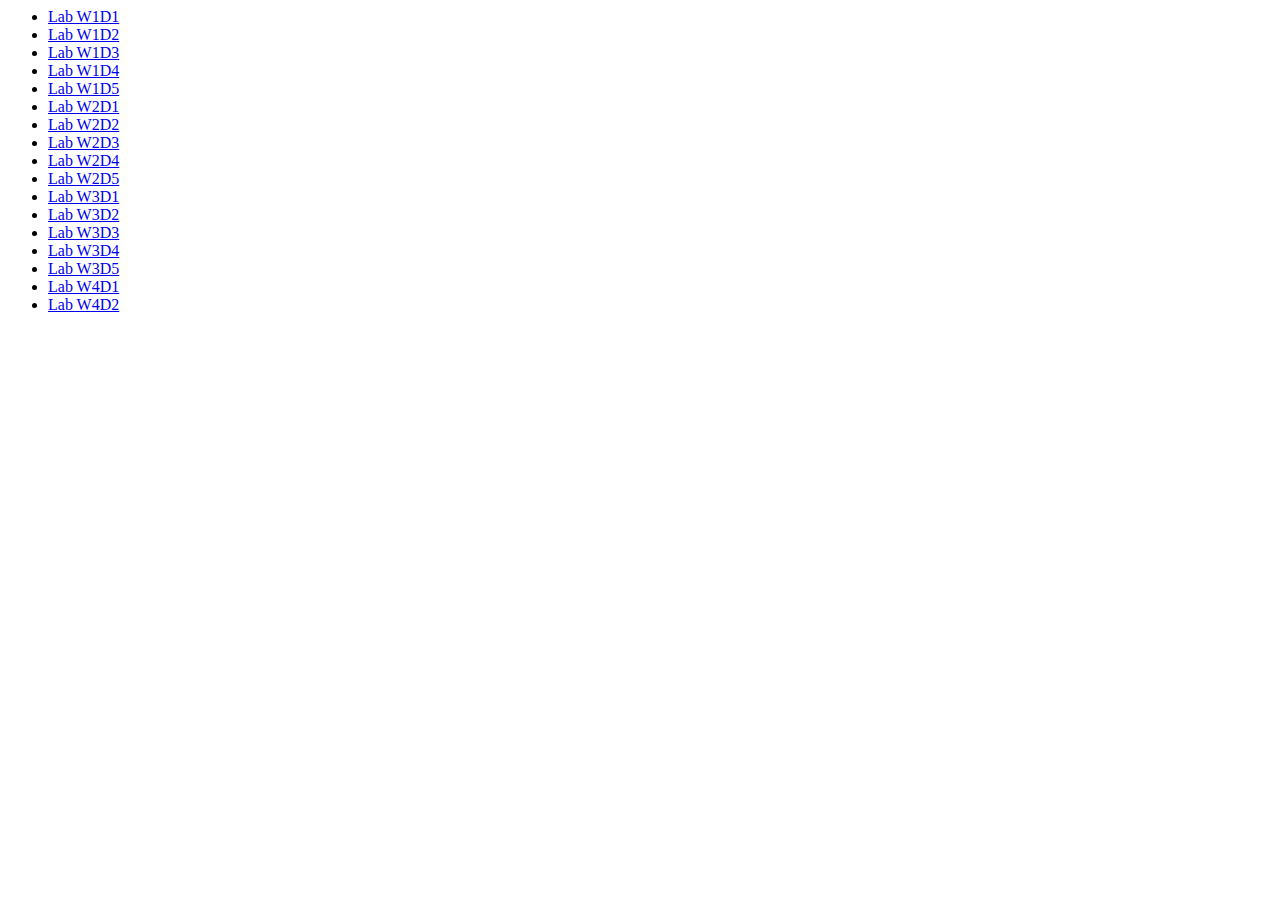
<file: index.html>
<html>
<head>
</head>
<body>
	<ul>
		<li><a target="_blank" href="labW1D1/index.html">Lab W1D1</a></li>
		<li><a target="_blank" href="labW1D2/index.html">Lab W1D2</a></li>
		<li><a target="_blank" href="labW1D3/index.html">Lab W1D3</a></li>
		<li><a target="_blank" href="labW1D4/index.html">Lab W1D4</a></li>
		<li><a target="_blank" href="labW1D5/index.html">Lab W1D5</a></li>
		<li><a target="_blank" href="labW2D1/index.html">Lab W2D1</a></li>
		<li><a target="_blank" href="labW2D2/index.html">Lab W2D2</a></li>
		<li><a target="_blank" href="labW2D3/index.html">Lab W2D3</a></li>
		<li><a target="_blank" href="labW2D4/index.html">Lab W2D4</a></li>
		<li><a target="_blank" href="labW2D5/index.html">Lab W2D5</a></li>
		<li><a target="_blank" href="labW3D1/index.html">Lab W3D1</a></li>
		<li><a target="_blank" href="labW3D2/index.html">Lab W3D2</a></li>
		<li><a target="_blank" href="labW3D3/index.html">Lab W3D3</a></li>
		<li><a target="_blank" href="labW3D4/index.html">Lab W3D4</a></li>
		<li><a target="_blank" href="labW3D5/index.html">Lab W3D5</a></li>
		<li><a target="_blank" href="labW4D1/index.html">Lab W4D1</a></li>
		<li><a target="_blank" href="labW4D2/index.html">Lab W4D2</a></li>
	</ul>
</body>
</html>
</file>
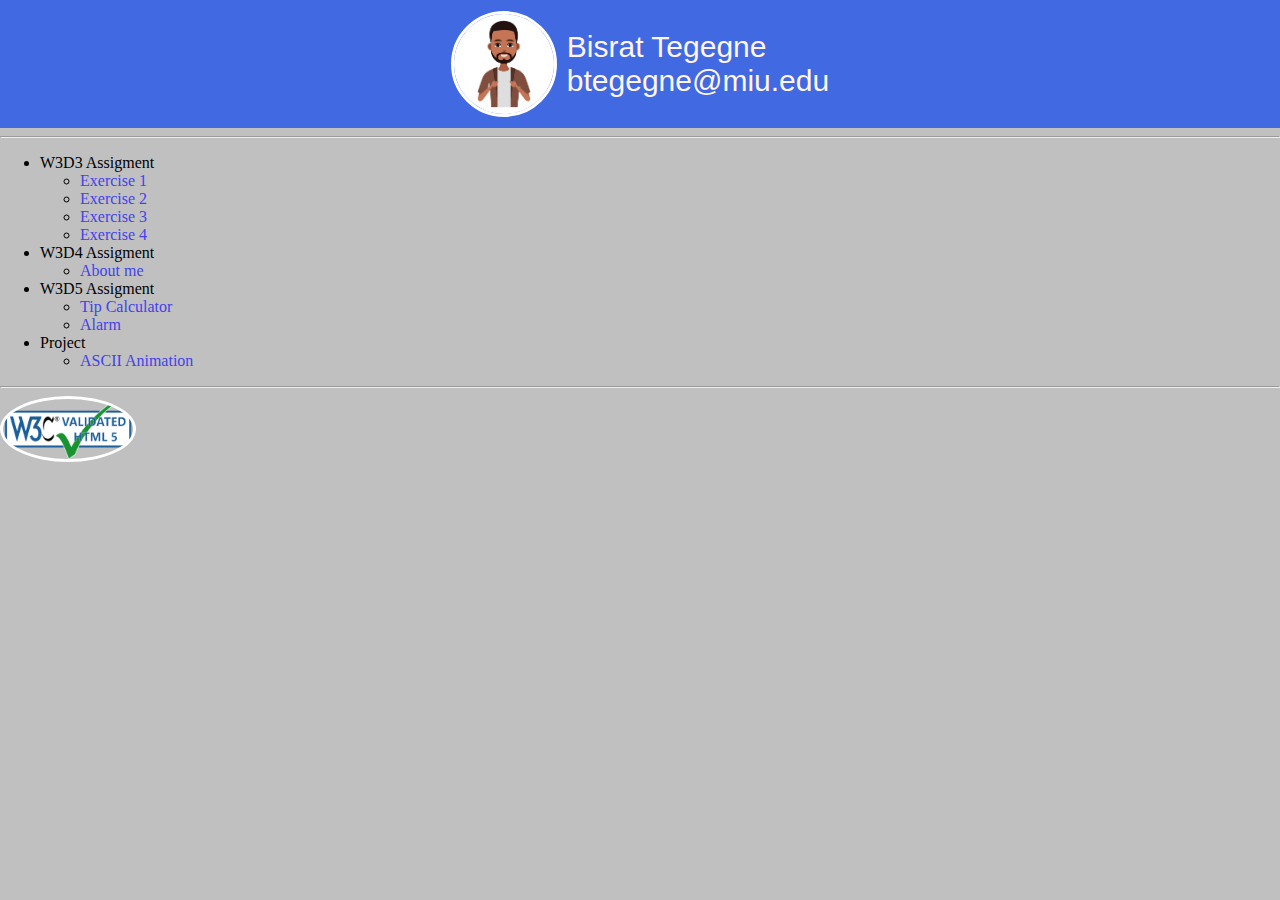
<file: CS301/index.html>
<!DOCTYPE html>
<html lang="en">
<head>
    <meta charset="UTF-8">
    <meta http-equiv="X-UA-Compatible" content="IE=edge">
    <meta name="viewport" content="width=device-width, initial-scale=1.0">
    <title>Bisrat GitHub Tester</title>
    <link rel="stylesheet" href="index.css">
</head>
<body>
    <div class="profile">
         <img src="face.jpg" alt="profile_picture" height="100" width="100">
         <p class="name">
            Bisrat Tegegne <br>
            btegegne@miu.edu
          </p>
         
        
    </div>
   <hr>
    <ul>
        <li>W3D3 Assigment
            
            <ul>
                <li><a href="W3D3_HTML_assigment/aboutMe_Q1.html">Exercise 1</a></li>
                <li><a href="W3D3_HTML_assigment/Q2_MyBusiness.html">Exercise 2</a></li>
                <li><a href="W3D3_HTML_assigment/Q3.html">Exercise 3</a></li>
                <li><a href="W3D3_HTML_assigment/Q4_Calculator.html">Exercise 4</a></li>
                
            </ul>
        </li>
       
        <li> W3D4 Assigment
            <ul>
                <li><a href="W3D4_css_Assigment/index.html">About me</a></li>
            </ul>

        </li>
        <li> W3D5 Assigment
            <ul>
                <li><a href="W3D5_Assignment/tip_calculator/Tip Calculator.html">Tip Calculator</a></li>
                <li><a href="W3D5_Assignment/alarm/skeleton/alarm.html">Alarm</a></li>
            </ul>

        </li>
        <li> Project
            <ul>
                <li><a href="project/ascii_animation (1)/ascii.html">ASCII Animation</a></li>
                
            </ul>

        </li>
       
    </ul>
    <hr>
    <a href="https://validator.w3.org/check/referer">
        <img src="validate.png" alt="html validator" referrerpolicy="no-referrer-when-downgrade" width="130" height="60"/>
    </a>
</body>
</html>
</file>
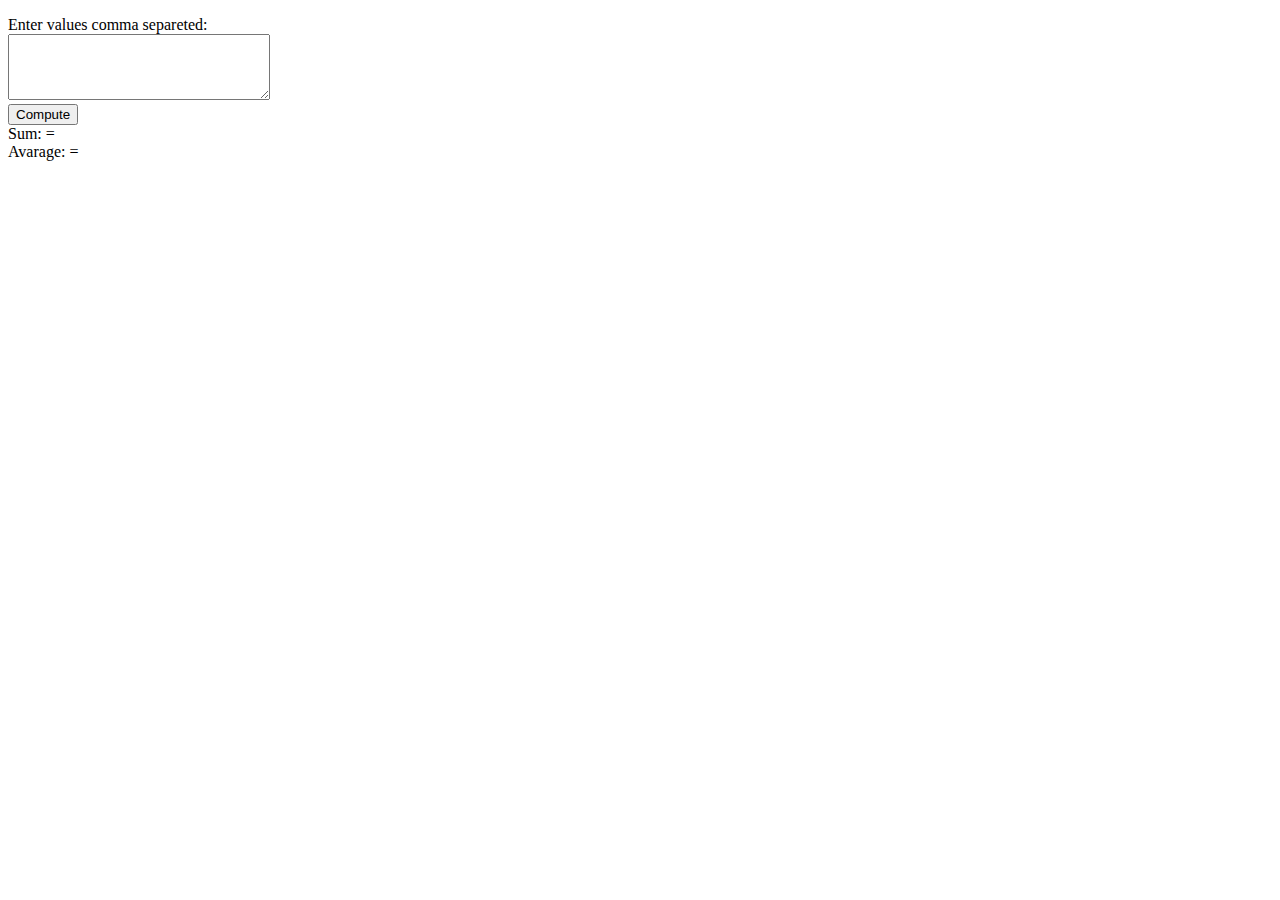
<file: quizee.html>
<!DOCTYPE html>
<html lang="en">
<head>
    <meta charset="UTF-8">
    <script src="qizee_script.js"></script>
    <title>Avarage and Sum calculator</title>
</head>
<body>
    <p>
        Enter values comma separeted: <br>
        <textarea id="txtInput" cols="30" rows="4"></textarea><br>
        <button onclick="sumAvg()">Compute</button><br>
        Sum: <span id="sum"> = </span><br>
        Avarage: <span id="avg"> = </span>

    </p>
</body>
</html>
</file>
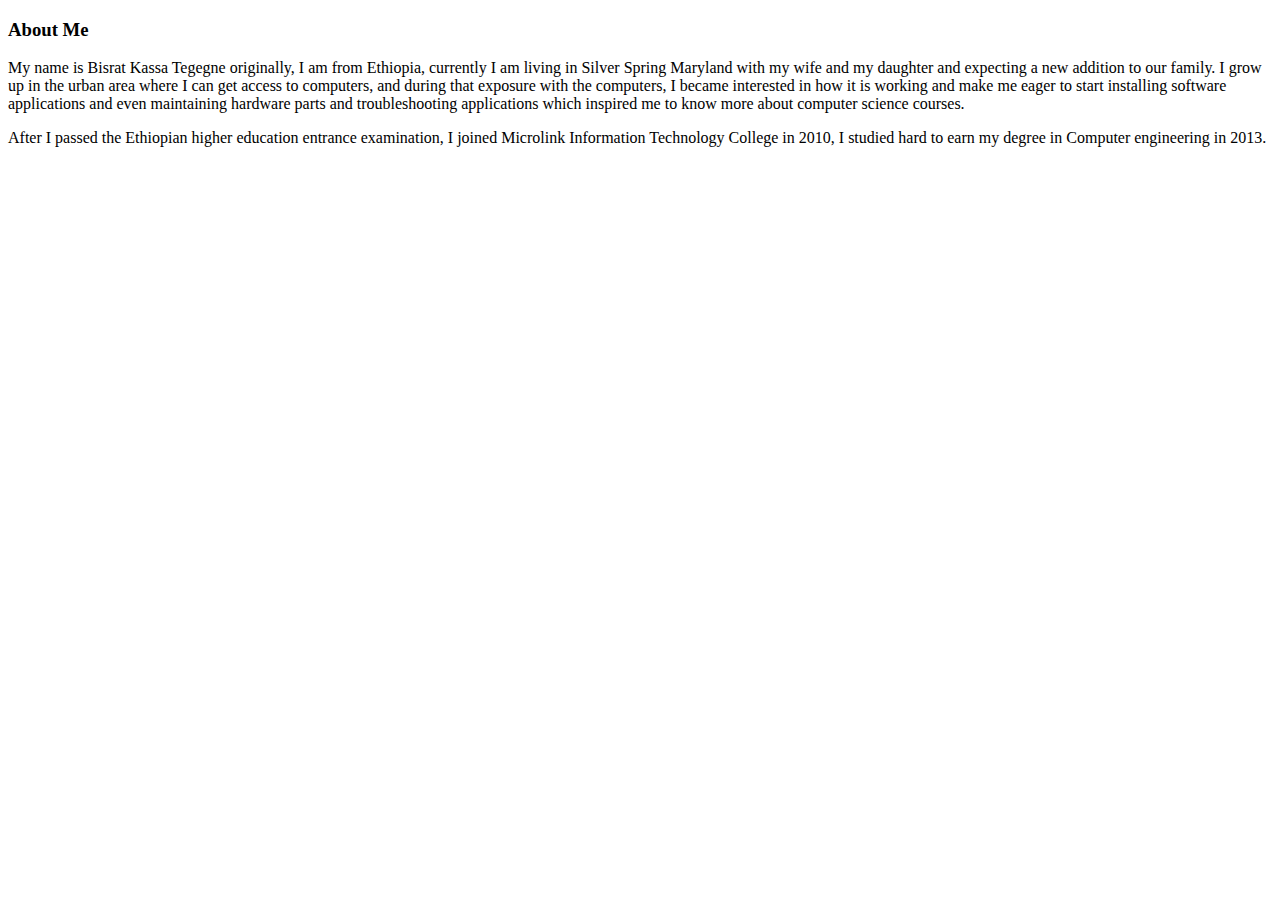
<file: W3D3_HTML_assigment/aboutMe_Q1.html>
<!DOCTYPE html>
<html lang="en">
<head>
    <meta charset="UTF-8">
    <title>About Me</title>
</head>
<body>
   <h3>About Me</h3>
   <p>My name is Bisrat Kassa Tegegne originally, I am from Ethiopia, currently I am living in Silver Spring Maryland with my wife and my daughter and expecting a new addition to our family.  I grow up in the urban area where I can get access to computers, and during that exposure with the computers, I became interested in how it is working and make me eager to start installing software applications and even maintaining hardware parts and troubleshooting applications which inspired me to know more about computer science courses.
   </p>
   <p>
    After I passed the Ethiopian higher education entrance examination, I joined Microlink Information Technology College in 2010, I studied hard to earn my degree in Computer engineering in 2013.
    </p> 
</body>
</html>
</file>
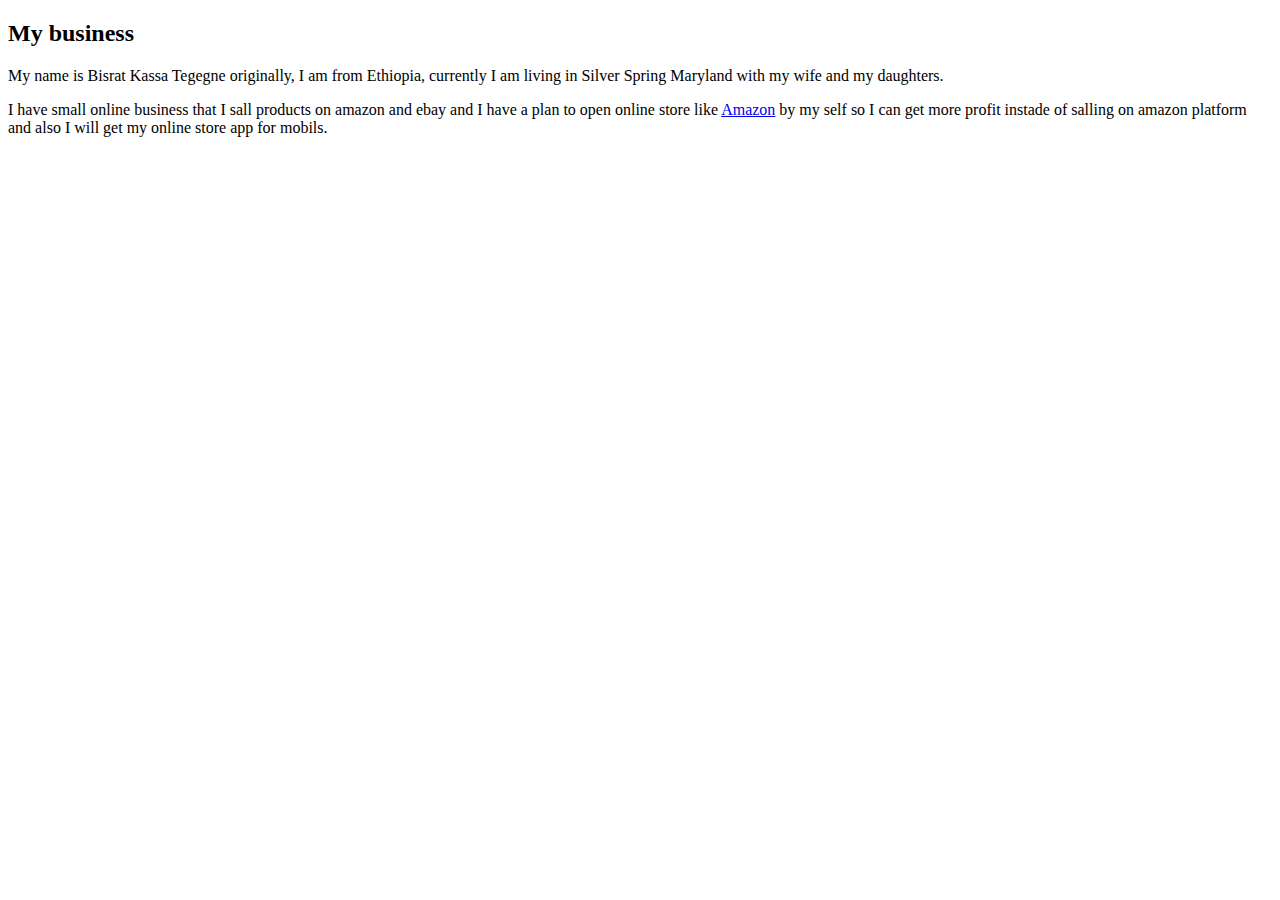
<file: W3D3_HTML_assigment/Q2_MyBusiness.html>
<!DOCTYPE html>
<html lang="en">
<head>
    <meta charset="UTF-8">
    <title>Document</title>
</head>
<body>
    <h2>My business</h2>
    <p>
        My name is Bisrat Kassa Tegegne originally, I am from Ethiopia, currently I am living in Silver Spring Maryland with my wife and my daughters.
    </p>
    <p>
        I have  small online business that I sall products on amazon and ebay and I have a plan to open online store like <a href="www.amazon.com">Amazon</a>  by my self so I can get more profit instade of salling on amazon platform and also I will get my online store app for mobils.  
    </p>
</body>
</html>
</file>
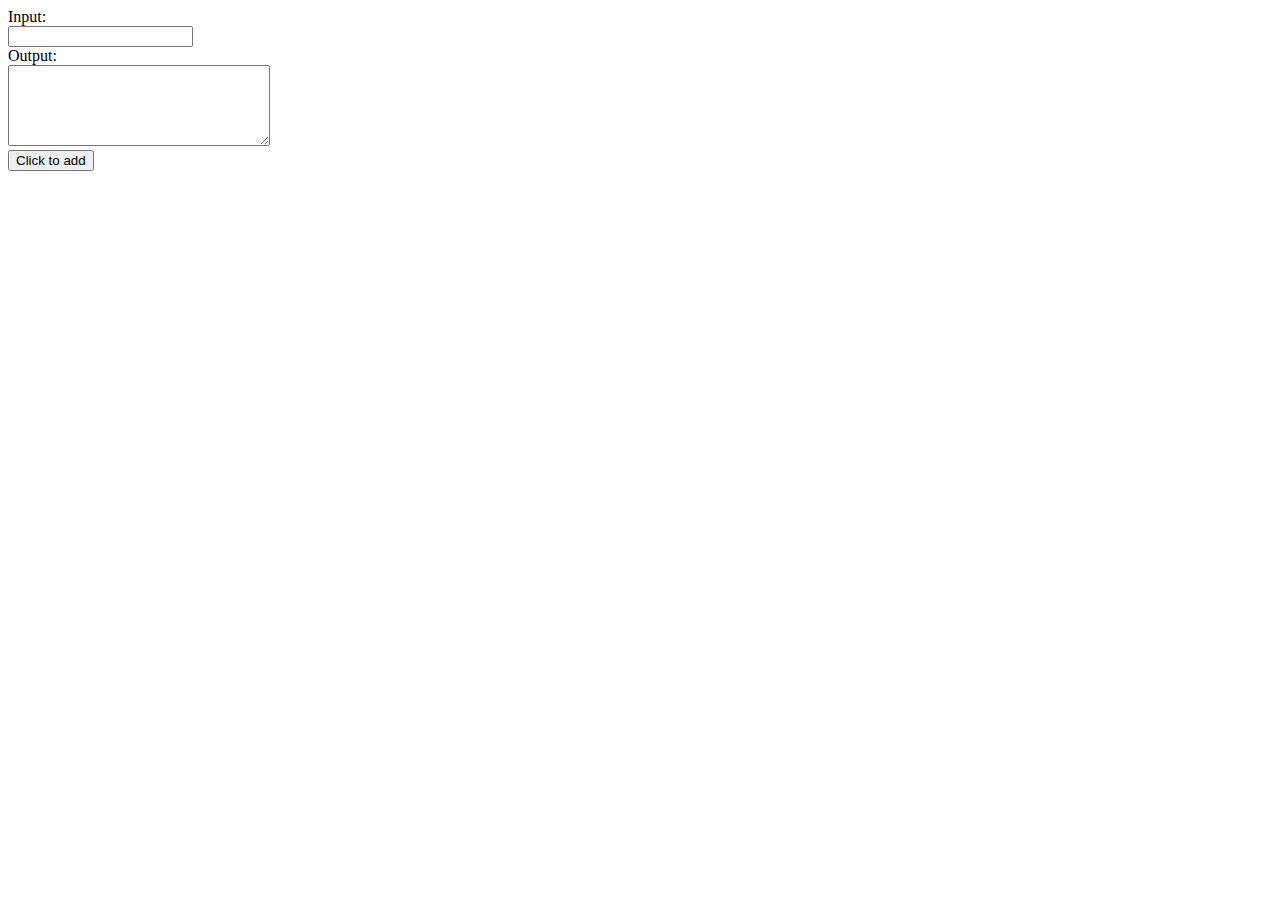
<file: W3D3_HTML_assigment/Q3.html>
<!DOCTYPE html>
<html lang="en">
<head>
    <meta charset="UTF-8">
    <title>Document</title>
    <script src="Q3_Script.js"></script>
</head>
<body>
    Input: <br>
    <input type="text" id="input"><br>
    Output: <br>
    <textarea name="" id="text_area" cols="30" rows="5"></textarea><br>
    <button onclick="add()">Click to add</button>

</body>
</html>
</file>
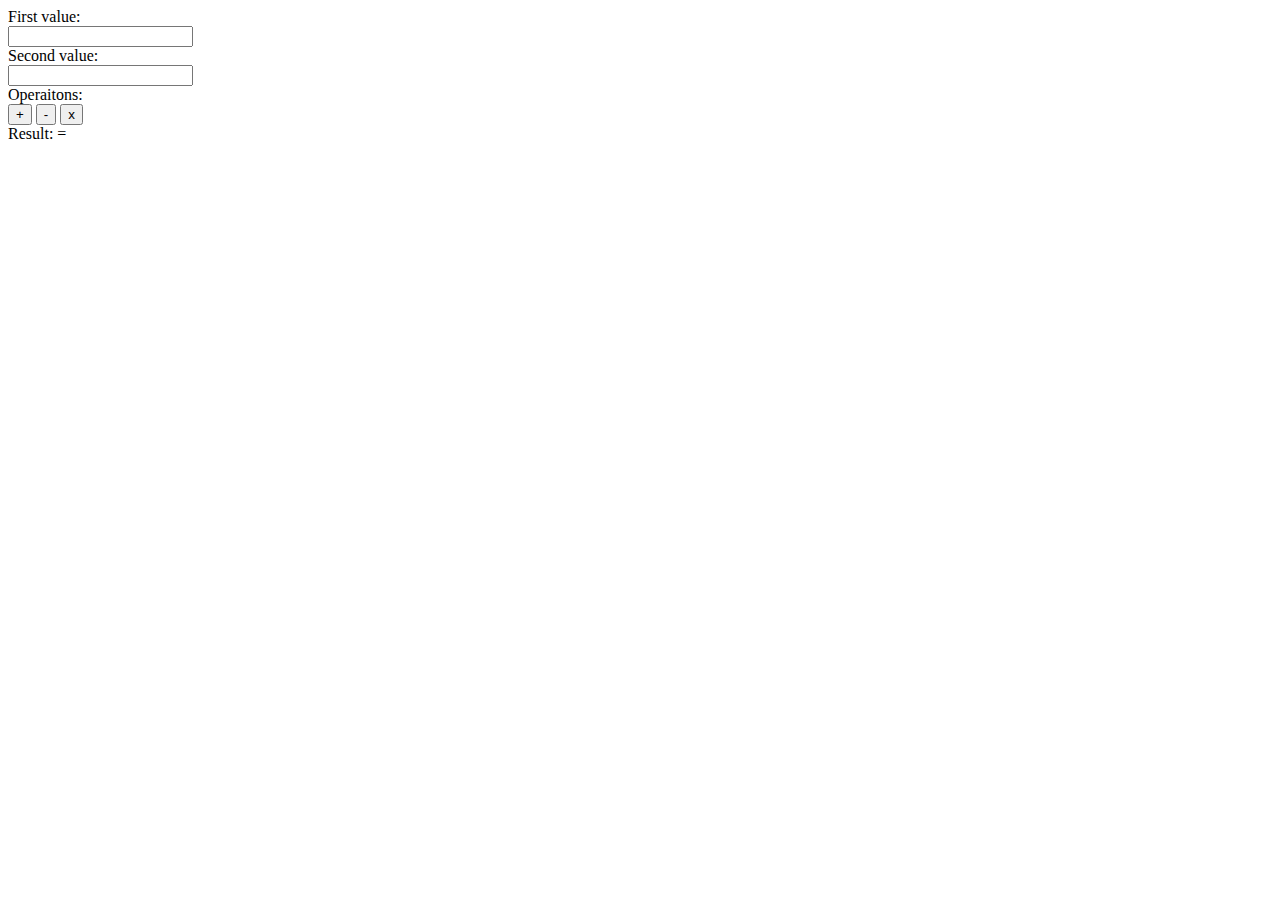
<file: W3D3_HTML_assigment/Q4_Calculator.html>
<!DOCTYPE html>
<html lang="en">
<head>
    <meta charset="UTF-8">
    <title>My Calculator</title>
    <script src="Q4_script.js"></script>
</head>
<body>
    First value: <br>
    <input type="text" id="first"><br>
    Second value: <br>
    <input type="text" id="second"> <br>
    Operaitons: <br>
    <button onclick="add()">+</button>
    <button onclick="minus()">-</button>
    <button onclick="mult()">x</button><br>
    Result:
    <span id="output">=</span>

</body>
</html>
</file>
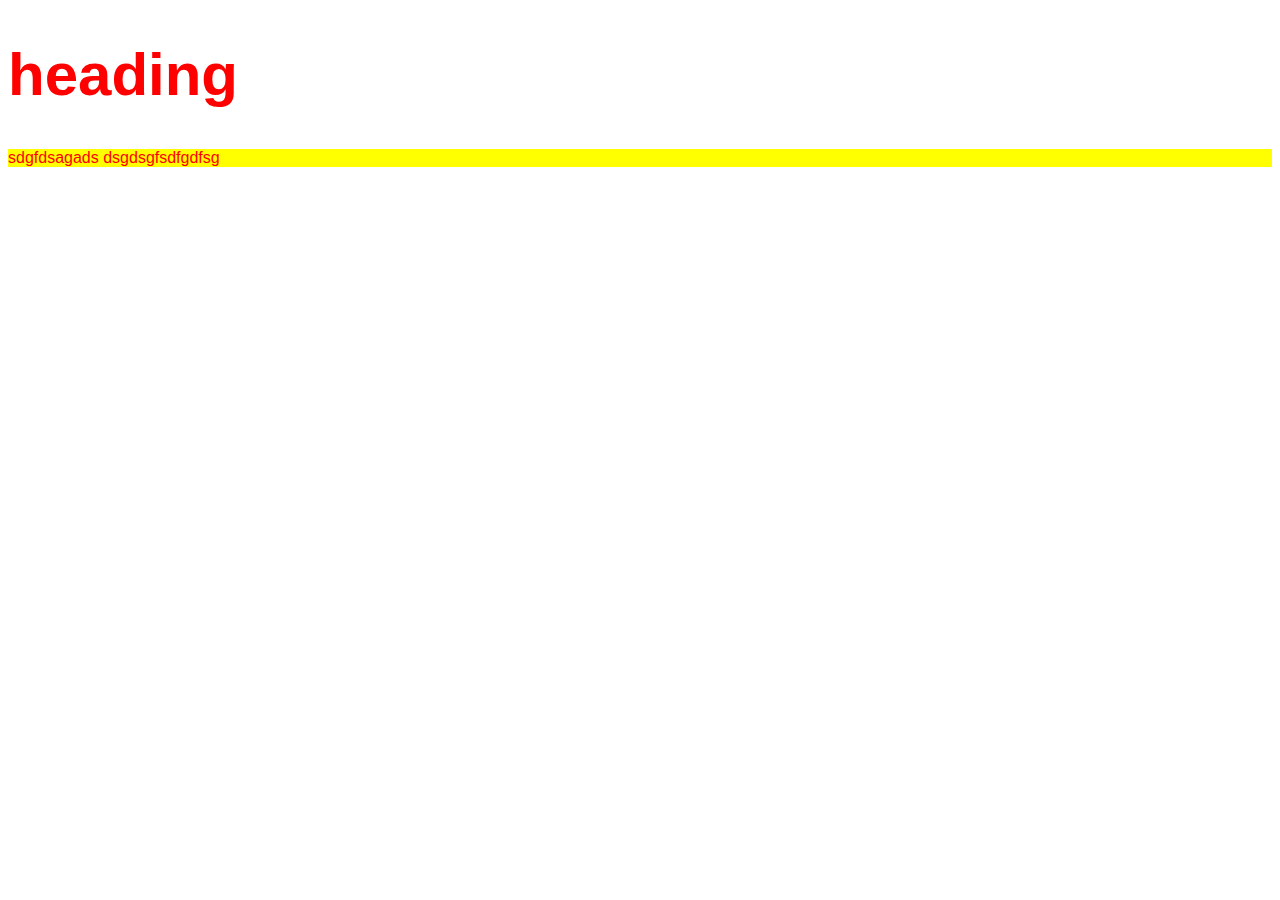
<file: W3D4_css_Assigment/Q.html>
<!DOCTYPE html>
<html lang="en">
<head>
    <meta charset="UTF-8">

    <title>Document</title>
    <style>
.fontColor{
    font-family: arial;
    color: red
}
p {
background-color: yellow;
}
h1{
font-size: 60px;
}
    </style>
</head>
<body>
    <h1 class="fontColor">heading</h1>
    <p class="fontColor">sdgfdsagads dsgdsgfsdfgdfsg</p>
</body>
</html>
</file>
<file: CS301/index.css>
body{
    background-color: silver;
    margin-top: 0ch;
    margin-left: 0px;
    margin-right: 0pt;
}
.profile{
    background-color:royalblue;
    align-items: center;
    display: flex;
    justify-content: center;
 
}
img{
    border-radius: 50%;
    border: white solid;
    align-items: center;
    justify-content: center
}
a{
    text-decoration: none;
    color:rgb(66, 66, 238)
}
a:hover{
    color: darkviolet;
}

.name{
    padding-left: 10px;
    font-family:Verdana, Geneva, Tahoma, sans-serif;
    color: seashell;
    font-size: 30px;
    
}
</file>
